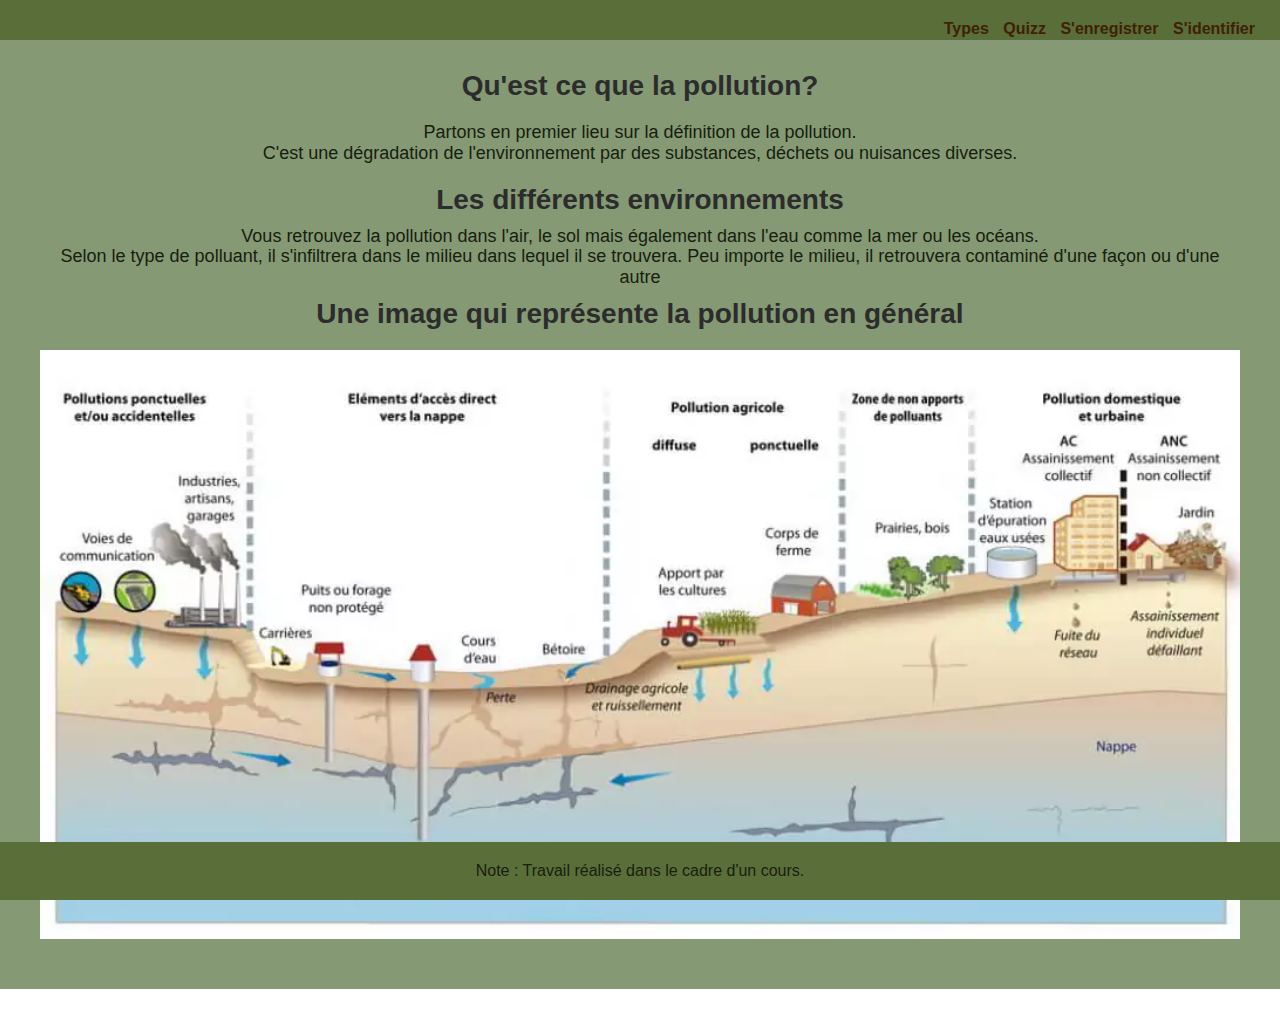
<file: page/index.html>
<!DOCTYPE html>
<html lang="fr">
<head>
    <meta charset="UTF-8">
    <meta name="viewport" content="width=device-width, initial-scale=1.0">
    <title>La pollution</title>
    <link rel="stylesheet" href="../assets/css/normalize.css">
    <link rel="stylesheet" href="../assets/css/general.css">
    <link rel="stylesheet" href="../assets/css/index.css">
</head>
<body>
    <header>

        <nav>
            <ul>
                <li><a href="types_pollution.html">Types</a></li>
                <li><a href="Petit_quizz.html">Quizz</a></li>
                <li><a href="form_inscrip.html">S'enregistrer</a></li>
                <li><a href="form_login.html">S'identifier</a></li>
            </ul>
        </nav>

    </header>

    <main>

        <h2 class="definition">Qu'est ce que la pollution?</h2>
        <article class="definition">
            <p>Partons en premier lieu sur la définition de la pollution.<br>
                C'est une dégradation de l'environnement par des substances,
                déchets ou nuisances diverses.
            </p>
        </article>

        <h2 class="environnement">Les différents environnements</h2>
        <article>
            <p>
                Vous retrouvez la pollution dans l'air, le sol mais également dans l'eau comme la mer ou les océans.
            </p>
            <p>
                Selon le type de polluant, il s'infiltrera dans le milieu dans lequel il se trouvera.
                Peu importe le milieu, il retrouvera contaminé d'une façon ou d'une autre
            </p>
        </article>

        <h2 class="forms">Une image qui représente la pollution en général</h2>

        <img class="forms" src="../assets/img/Formes_pollutions-1024x503.webp" alt="Différentes forme de pollution général">

    </main>

    <footer>
        <p class="note">
            Note : Travail réalisé dans le cadre d'un cours.
        </p>
    </footer>
</body>
</html>
</file>
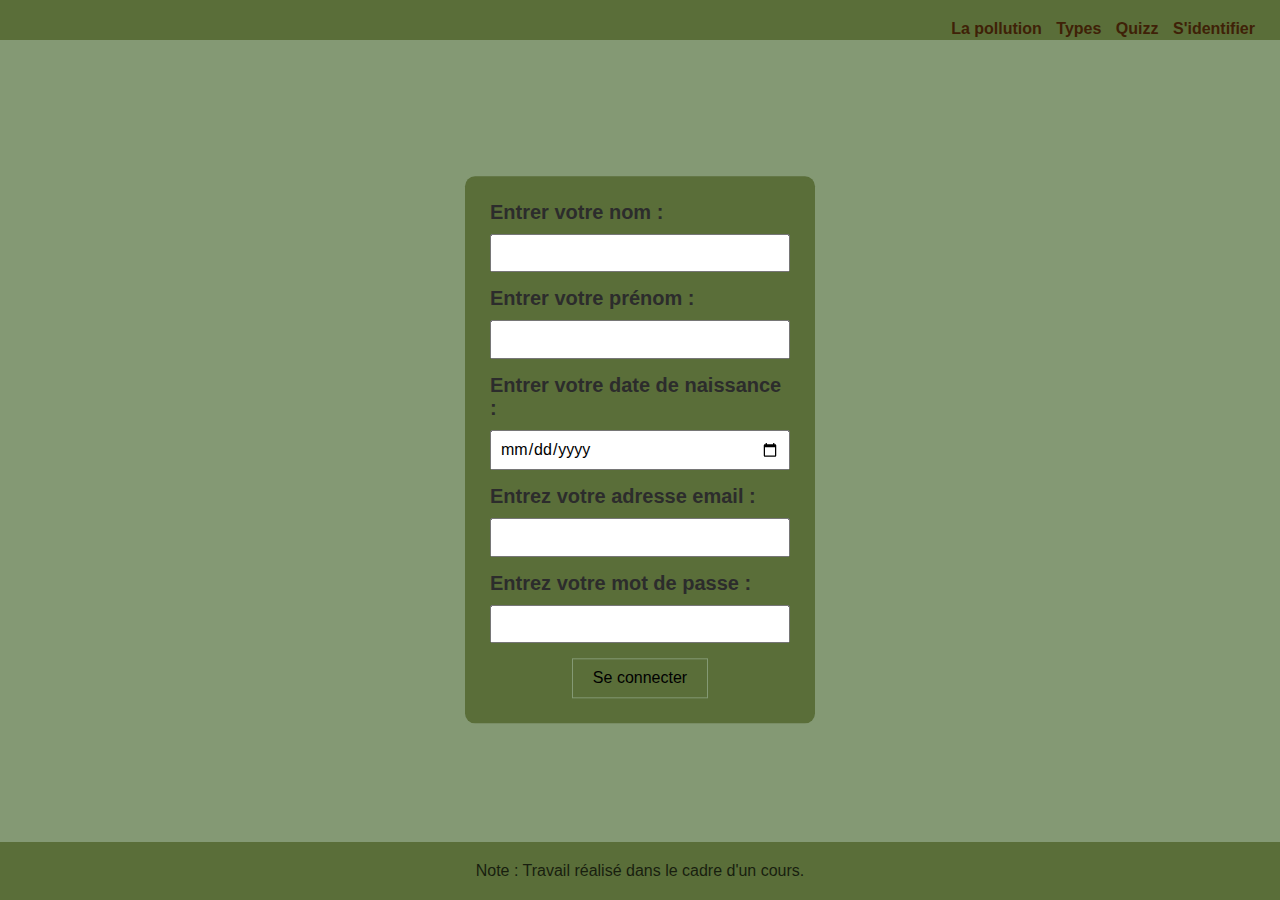
<file: page/form_inscrip.html>
<!DOCTYPE html>
<html lang="fr">
    <head>
        <meta charset="UTF-8">
        <meta name="viewport" content="width=device-width, initial-scale=1.0">
        <title>Inscription</title>
        <link rel="stylesheet" href="../assets/css/normalize.css">
        <link rel="stylesheet" href="../assets/css/general.css">
        <link rel="stylesheet" href="../assets/css/form_inscript.css">
    </head>
    <body>
        <header>
            <nav>
                <ul>
                    <li><a href="index.html">La pollution</a></li>
                    <li><a href="types_pollution.html">Types</a></li>
                    <li><a href="Petit_quizz.html">Quizz</a></li>
                    <li><a href="form_login.html">S'identifier</a></li>
                </ul>
            </nav>
        </header>

        <main class="formulaire">
            <form  method="post">
                <article class="name">
                    <label for="nom">Entrer votre nom :  </label>
                    <input type="text" name="nom" id="nom">
                </article>

                <article class="surname">
                    <label for="surname">Entrer votre prénom :  </label>
                    <input type="text" name="surname" id="surname">
                </article>

                <article class="birthday">
                    <label for="birthday">Entrer votre date de naissance :  </label>
                    <input type="date" name="birthday" id="birthday">
                </article>

                <article class="email">
                    <label for="email">Entrez votre adresse email : </label>
                    <input type="email" name="email" id="email">
                </article>

                <article class="password">
                    <label for="password">Entrez votre mot de passe : </label>
                    <input type="password" name="password" id="password">
                </article>

                <article class="boutton">
                    <button type="submit">Se connecter</button>
                </article>
            </form>
        </main>

        <footer>
            <p class="note">
                Note : Travail réalisé dans le cadre d'un cours.
            </p>
        </footer>
    </body>
</html>
</file>
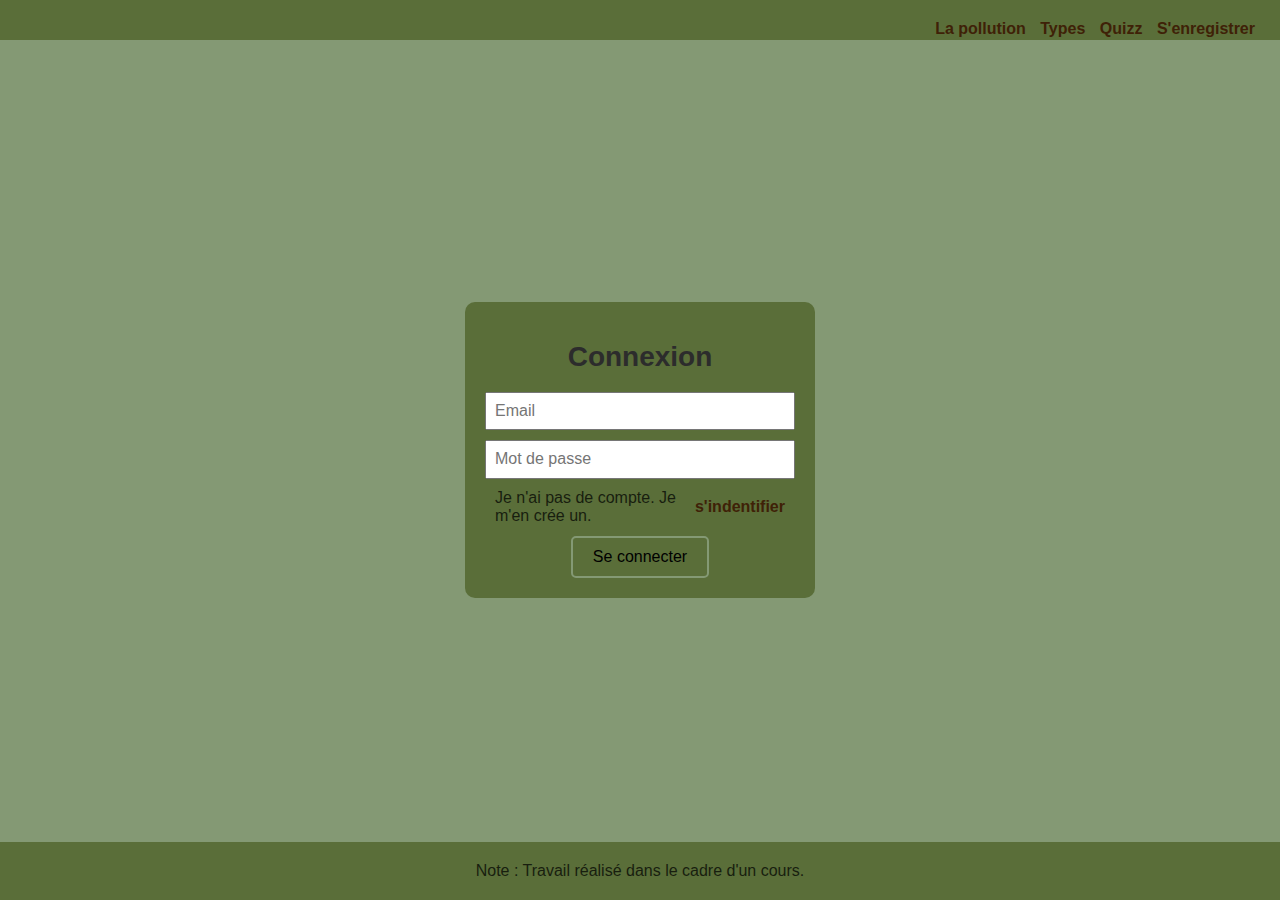
<file: page/form_login.html>
<!DOCTYPE html>
<html lang="fr">
<head>
    <meta charset="UTF-8">
    <meta name="viewport" content="width=device-width, initial-scale=1.0">
    <title>Login</title>
    <link rel="stylesheet" href="../assets/css/normalize.css">
    <link rel="stylesheet" href="../assets/css/general.css">
    <link rel="stylesheet" href="../assets/css/form_login.css">
</head>
<body>
<header>
    <nav>
        <ul>
            <li><a href="index.html">La pollution</a></li>
            <li><a href="types_pollution.html">Types</a></li>
            <li><a href="Petit_quizz.html">Quizz</a></li>
            <li><a href="form_inscrip.html">S'enregistrer</a></li>
        </ul>
    </nav>
</header>

    <main>
        <form  method="post">

            <h1>Connexion</h1>

            <section class="inputs">
                <input type="email" placeholder="Email" />
                <input type="password" placeholder="Mot de passe">
            </section>

            <section class="identification">
                <p class="inscription">Je n'ai pas de compte. Je m'en crée un.</p>
                <a href="form_inscrip.html" id="identification">s'indentifier</a>
            </section>

            <section class="boutton">
                <button type="submit">Se connecter</button>
            </section>
        </form>
    </main>

    <footer>
        <p class="note">
            Note : Travail réalisé dans le cadre d'un cours.
        </p>
    </footer>
</body>
</html>
</file>
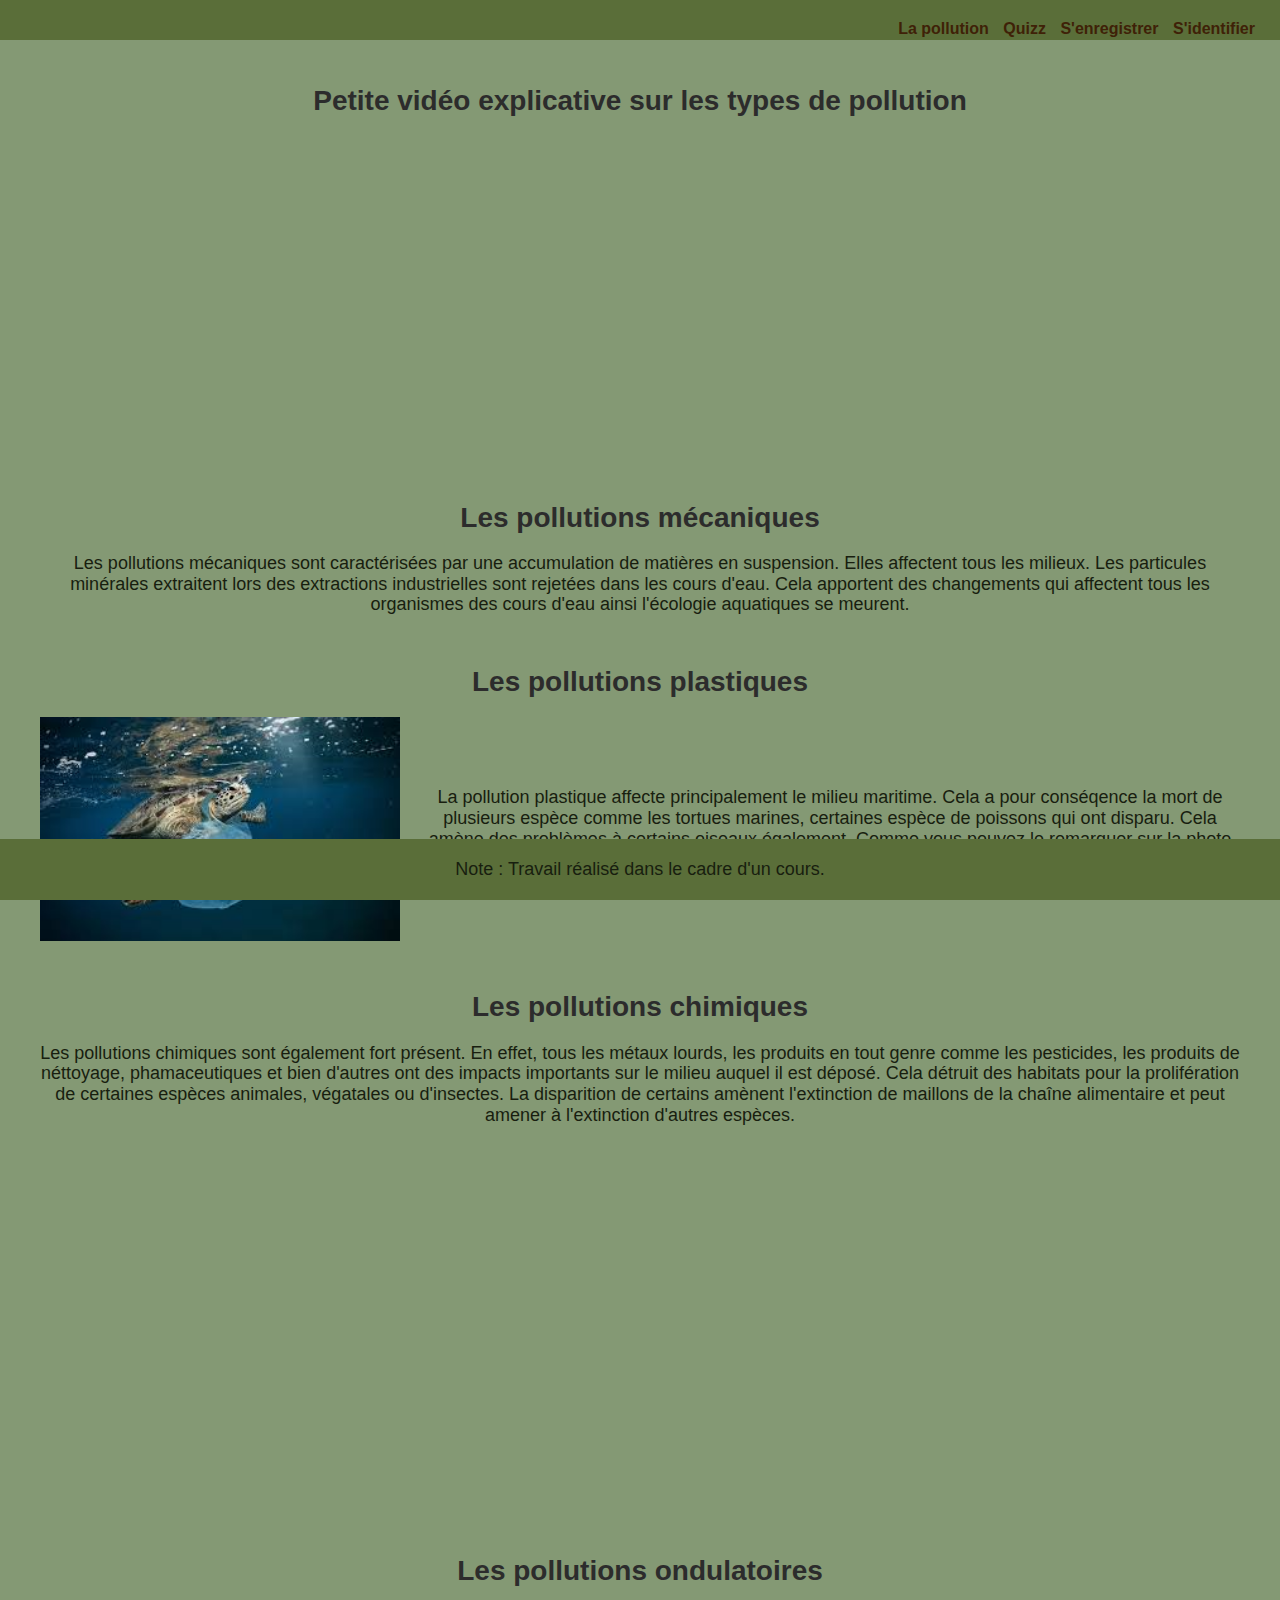
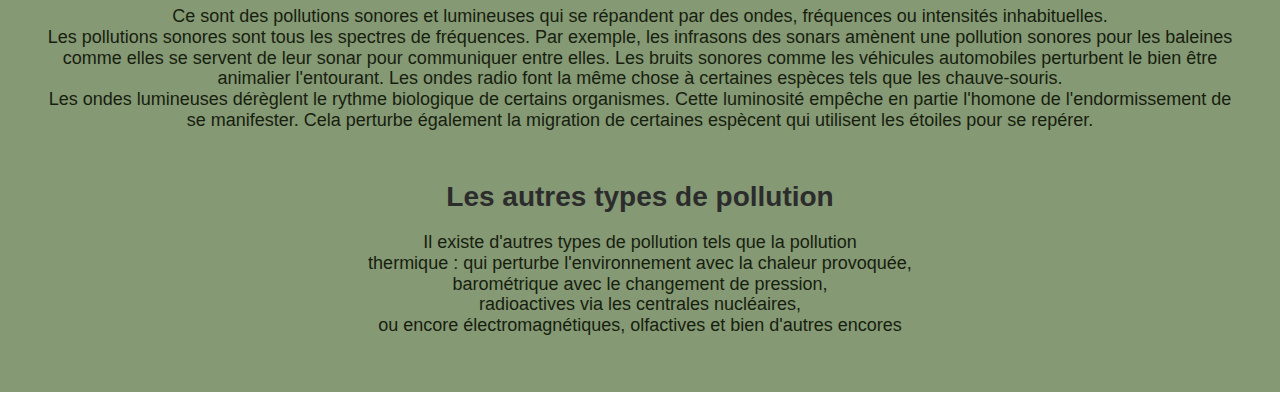
<file: page/types_pollution.html>
<!DOCTYPE html>
<html lang="fr">
<head>
    <meta charset="UTF-8">
    <meta name="viewport" content="width=device-width, initial-scale=1.0">
    <title>Type de pollution</title>
    <link rel="stylesheet" href="../assets/css/normalize.css">
    <link rel="stylesheet" href="../assets/css/general.css">
    <link rel="stylesheet" href="../assets/css/type.css">
</head>
<body>
    <header>

        <nav>
            <ul>
                <li><a href="index.html">La pollution</a></li>
                <li><a href="Petit_quizz.html">Quizz</a></li>
                <li><a href="form_inscrip.html">S'enregistrer</a></li>
                <li><a href="form_login.html">S'identifier</a></li>
            </ul>
        </nav>

    </header>

    <main>
        <section class="video">
            <h2 class="video">Petite vidéo explicative sur les types de pollution</h2>
            <iframe class="video" width="560" height="315" src="https://www.youtube.com/embed/auQEw8nIRlQ?si=zVlhmpmzGDCJTPdw" title="YouTube video player" frameborder="0" allow="accelerometer; autoplay; clipboard-write; encrypted-media; gyroscope; picture-in-picture; web-share" referrerpolicy="strict-origin-when-cross-origin" allowfullscreen></iframe>
        </section>

        <section class="mecanique">
            <h2 class="mecanique">Les pollutions mécaniques</h2>
            <p>
                Les pollutions mécaniques sont caractérisées par une accumulation de matières en suspension.
                Elles affectent tous les milieux. Les particules minérales extraitent lors des extractions
                industrielles sont rejetées dans les cours d'eau. Cela apportent des changements qui affectent
                tous les organismes des cours d'eau ainsi l'écologie aquatiques se meurent.
            </p>
        </section>

        <section class="plastiques">
            <h2 class="plastiques">Les pollutions plastiques</h2>

            <article class="tortue">
                <img src="../assets/img/tortues_plastique.jpg" alt="tortues avec un sac plastique autour de la tête">
                <p class="plastiques">
                    La pollution plastique affecte principalement le milieu maritime. Cela a pour conséqence la mort
                    de plusieurs espèce comme les tortues marines, certaines espèce de poissons qui ont disparu. Cela
                    amène des problèmes à certains oiseaux également. Comme vous pouvez le remarquer sur la photo qui
                    se trouve à côté.
                </p>
            </article>
        </section>

        <section class="chimiques">
            <h2 class="chimiques">Les pollutions chimiques</h2>
            <p class="chimiques">
                Les pollutions chimiques sont également fort présent. En effet, tous les métaux lourds, les produits
                en tout genre comme les pesticides, les produits de néttoyage, phamaceutiques et bien d'autres ont
                des impacts importants sur le milieu auquel il est déposé. Cela détruit des habitats pour la prolifération
                de certaines espèces animales, végatales ou d'insectes. La disparition de certains amènent l'extinction de
                maillons de la chaîne alimentaire et peut amener à l'extinction d'autres espèces.
            </p>

            <article class="pesticides">
                <iframe width="560" height="315" src="https://www.youtube.com/embed/JTgi4XrLIqE?si=G4yWwyvINpU4MtnL" title="YouTube video player" frameborder="0" allow="accelerometer; autoplay; clipboard-write; encrypted-media; gyroscope; picture-in-picture; web-share" referrerpolicy="strict-origin-when-cross-origin" allowfullscreen></iframe>
            </article>
        </section>

        <section class="sono_lumi">
            <h2 class="sono_lumi">Les pollutions ondulatoires</h2>
            <p class="sono_lumi">
                Ce sont des pollutions sonores et lumineuses qui se répandent par des ondes, fréquences ou intensités
                inhabituelles.
            </p>

            <p class="sonno">
                Les pollutions sonores sont tous les spectres de fréquences. Par exemple, les infrasons des sonars amènent
                une pollution sonores pour les baleines comme elles se servent de leur sonar pour communiquer entre elles.
                Les bruits sonores comme les véhicules automobiles perturbent le bien être animalier l'entourant. Les ondes
                radio font la même chose à certaines espèces tels que les chauve-souris.
            </p>

            <p class="lumi">
                Les ondes lumineuses dérèglent le rythme biologique de certains organismes. Cette luminosité empêche en
                partie l'homone de l'endormissement de se manifester. Cela perturbe également la migration de certaines
                espècent qui utilisent les étoiles pour se repérer.
            </p>
        </section>

        <section class="autres">
            <h2 class="autres">Les autres types de pollution</h2>
            <p class="autres">
                Il existe d'autres types de pollution tels que la pollution <br>
                thermique : qui perturbe l'environnement avec la chaleur provoquée,<br>
                barométrique avec le changement de pression,<br>
                radioactives via les centrales nucléaires,<br>
                 ou encore électromagnétiques, olfactives et bien d'autres encores
            </p>
        </section>

    </main>

    <footer>
        <p class="note">
            Note : Travail réalisé dans le cadre d'un cours.
        </p>
    </footer>
</body>
</html>
</file>
<file: assets/css/general.css>
html {
    height: 100%;
}

body {
    display: flex;
    min-height: 100%;
    margin: 0;
    padding: 0;
    color: #181e0f;
}

header {
    background: #5A6E39;
    padding: 20px;
    margin: 0 0 20px 0;
    position: fixed;
    top: 0;
    flex: 0 0 auto;
    width: 100%;
    height: 25px
}

main {
    background: #849974;
    padding: 40px;
    margin: 20px 0;
    display: flex;
    flex-direction: column;
    flex: 1;
    width: 100%;
}

footer {
    background: #5A6E39;
    padding: 20px;
    text-align: center;
    position: fixed;
    bottom: 0;
    width: 100%;
}

header nav {
    display: flex;
    justify-content: flex-end;
}

ul {
    list-style-type: none;
    padding: 0;
}

li {
    display: inline;
    margin: 0 5px;
}

a {
    font-weight: bold;
    color: #3f2107;
}
</file>
<file: assets/css/index.css>
@font-face {
    font-family: Roboto;
    src: url("https://fonts.googleapis.com/css2?family=Roboto:wght@400;500;700&display=swap");
}

body {
    font-family: roboto, sans-serif;
}

.definition {
    margin: 10px 0;
}

.environnement {
    margin: 10px 0;
}

h2 {
    text-align: center;
    color: #2c2c2c;
    font-weight: 700;
    font-size: 1.75rem;
    margin: 0.675em 0;
}

article {
    font-weight: 500;
    font-size: 1.125rem;
    text-align: center;
}

.forms {
    margin: 10px 0;
}

img {
    max-width: 100%;
    max-height: 100%;
    width: auto;
    height: auto;
}
</file>
<file: assets/css/form_inscript.css>
@font-face {
    font-family: Roboto;
    src: url("https://fonts.googleapis.com/css2?family=Roboto:wght@400;500;700&display=swap");
}

body {
    font-family: roboto, sans-serif;
}

form {
    width: 350px;
    margin: 0 auto;
    padding: 20px;
    background: #5A6E39;
    position: absolute;
    top: 50%;
    left: 50%;
    transform: translate(-50%, -50%);
    border-radius: 10px;
}

label{
    color: #2c2c2c;
    font-weight: 700;
    margin: 0.675em 0;
    font-size: 20px;
}

input {
    flex: 1;
    width: 100%;
    margin: 10px 0px;
    padding: 8px;
    box-sizing: border-box;
}

.boutton{
    text-align: center;
}

button {
    background-color: #5A6E39;
    color: #000000;
    border: 1px solid #849974;
    padding: 10px 20px;
    cursor: pointer;
}

article {
    margin: 5px;
}
</file>
<file: assets/css/form_login.css>
@font-face {
    font-family: Roboto;
    src: url("https://fonts.googleapis.com/css2?family=Roboto:wght@400;500;700&display=swap");
}

body {
    font-family: roboto, sans-serif;
}

form {
    width: 350px;
    margin: 0 auto;
    padding: 20px;
    background: #5A6E39;
    position: absolute;
    top: 50%;
    left: 50%;
    transform: translate(-50%, -50%);
    border-radius: 10px;
}

h1 {
    text-align: center;
    color: #2c2c2c;
    font-weight: 700;
    font-size: 1.75rem;
    margin: 0.675em 0;
}

input {
    display: flex;
    flex: 1;
    width: 100%;
    margin: 10px 0px;
    padding: 8px;
    box-sizing: border-box;
}

.boutton{
    text-align: center;
}

button {
    background-color: #5A6E39;
    color: #000000;
    border: 2px solid #849974;
    padding: 10px 20px;
    cursor: pointer;
    border-radius: 5px;
}

.identification{
    display: flex;
    justify-content: space-between;
    align-items: center;
    margin: 10px;
}
</file>
<file: assets/css/type.css>
@font-face {
    font-family: Roboto;
    src: url("https://fonts.googleapis.com/css2?family=Roboto:wght@400;500;700&display=swap");
}

body {
    font-family: roboto, sans-serif;
}

main {
    margin : 0.625rem 0;
}

section {
    margin: 1rem 0;
}

h2 {
    text-align: center;
    color: #2c2c2c;
    font-weight: 700;
    font-size: 1.75rem;
    margin: 0.675em 0;
}

p{
    text-align: center;
    font-weight: 500;
    font-size: 1.125rem;
}

iframe {
    display: block;
    margin: 0 auto;
}

article.pesticides {
    margin: 2rem 0;
}

section.plastiques {
    display: inline;

}

section h2.plastiques {
    display: block;
}

.tortue {
    display: flex;
    align-items: center;
}

.tortue img {
    flex: 0 0 auto;
    margin-right: 20px;
    width: 22.5rem;
    height: auto;
}
</file>
